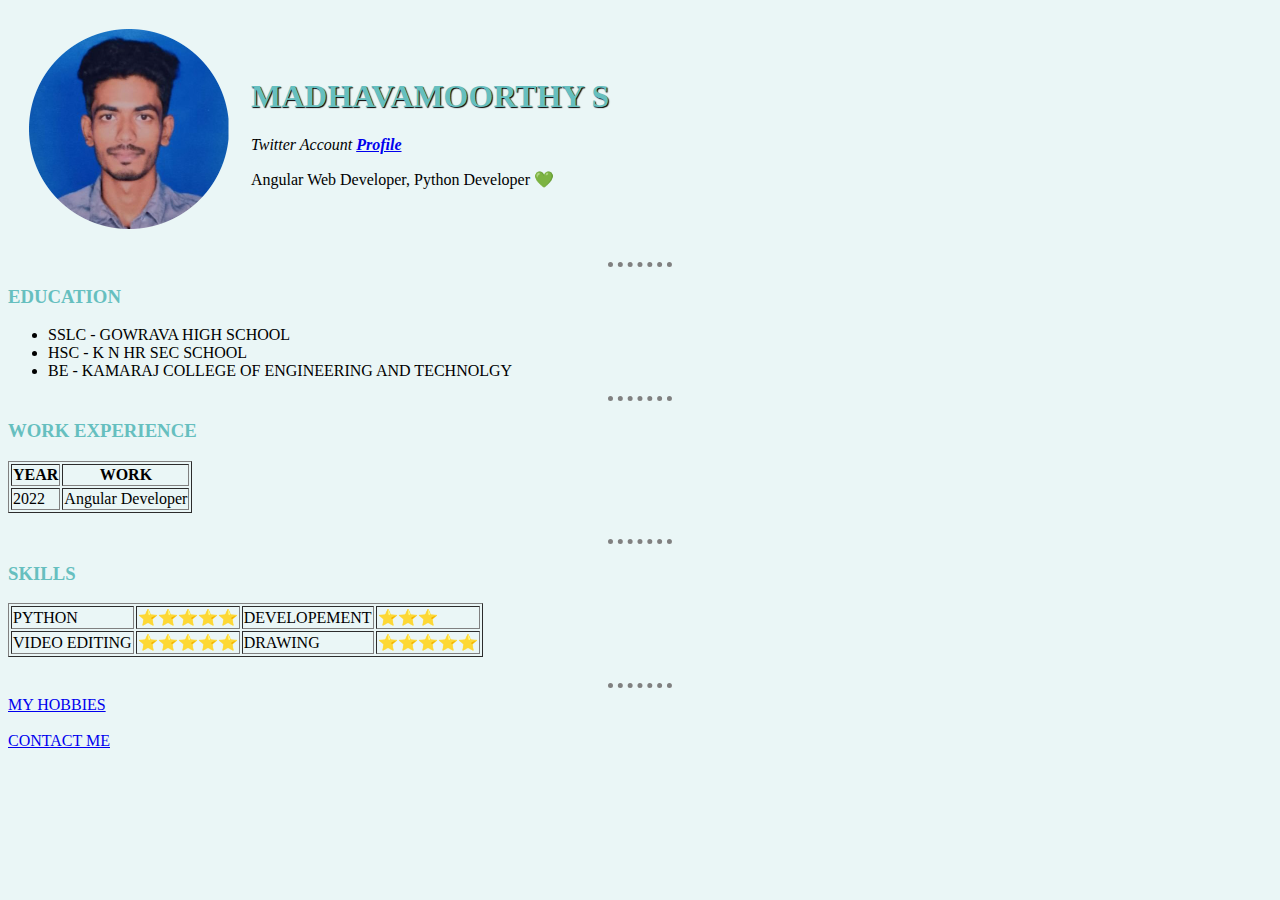
<file: index.html>
<!DOCTYPE html>
<html lang="en" dir="ltr">
<head>
  <meta charset="utf-8">
  <title>Maddy's Personal Site 👀 </title>
  <link rel="stylesheet" href="css/style.css">
</head>
<body>
  <table cellspacing="20">
    <tr>
      <td><img src="images/Madhavamoorthy.png" alt="Madhavan Profile Picture" width="200px" height="200px"></td>
      <td>
        <h1> MADHAVAMOORTHY S </h1>
        <p><em>Twitter Account <strong><a href="https://twitter.com/MadhavanSPR">Profile</a></strong></em></p>
        <p>Angular Web Developer, Python Developer 💚</p>
      </td>
    </tr>
  </table>
  <hr>
  <h3>EDUCATION</h3>
  <ul>
    <li>SSLC - GOWRAVA HIGH SCHOOL</li>
    <li>HSC - K N HR SEC SCHOOL</li>
    <li>BE - KAMARAJ COLLEGE OF ENGINEERING AND TECHNOLGY</li>
  </ul>
  <hr>
  <h3> WORK EXPERIENCE </h3>
  <table border="1">
    <thead>
      <tr>
        <th> YEAR </th>
        <th> WORK </th>
      </tr>
      <tr>
        <td> 2022 </td>
        <td> Angular Developer </td>
      </tr>
  </table><br>
  <hr>
  <h3> SKILLS </h3>
  <table border="1">
    <tr>
      <td>PYTHON</td>
      <td>⭐⭐⭐⭐⭐</td>
      <td>DEVELOPEMENT</td>
      <td>⭐⭐⭐</td>
    </tr>
    <tr>
      <td>VIDEO EDITING</td>
      <td>⭐⭐⭐⭐⭐</td>
      <td>DRAWING</td>
      <td>⭐⭐⭐⭐⭐</td>
    </tr>
  </table><br>
  <hr>
  <a href="hobbies.html">MY HOBBIES</a><br><br>
  <a href="contact.html"> CONTACT ME </a>
</body>

</html>
</file>
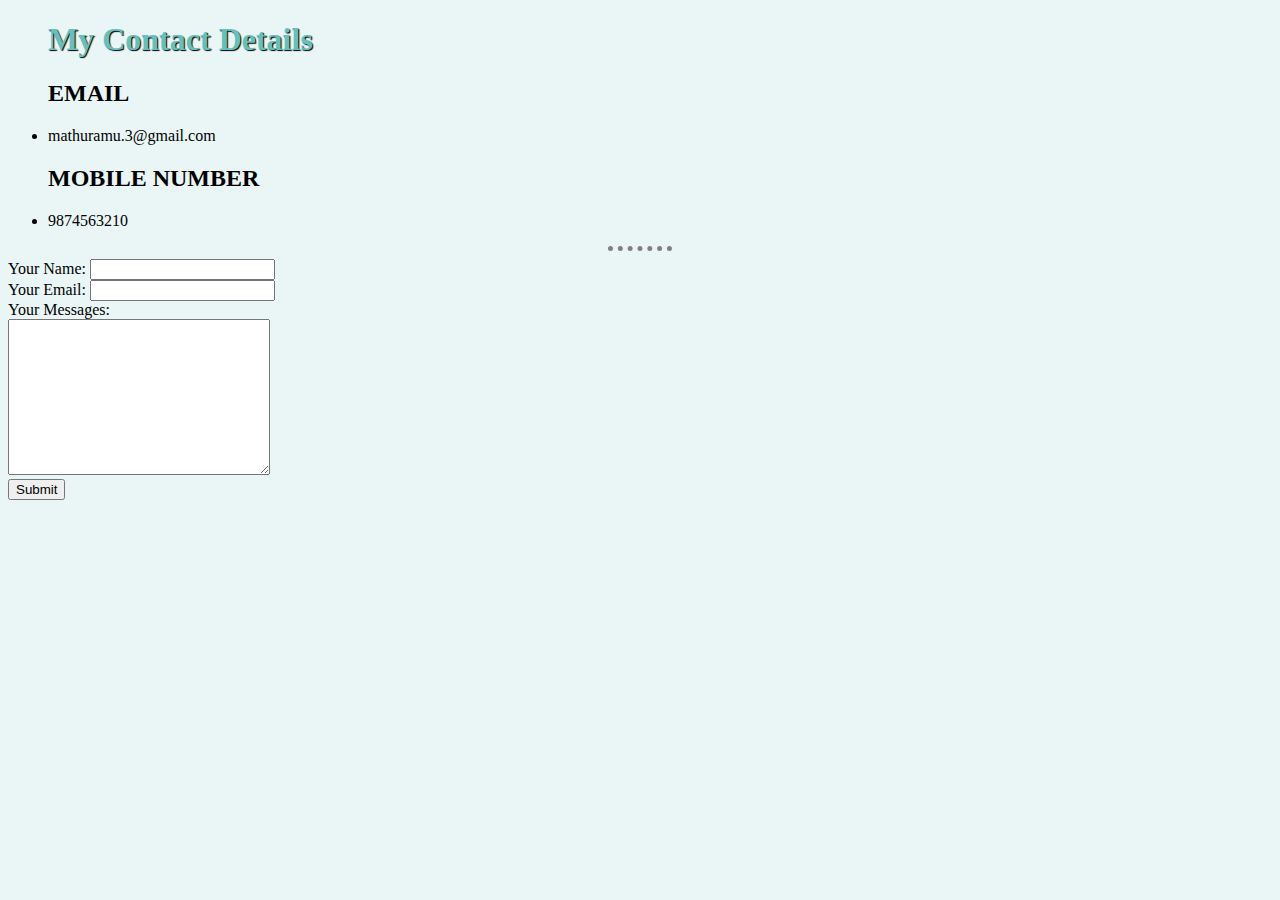
<file: contact.html>
<!DOCTYPE html>
<html lang="en" dir="ltr">
  <head>
    <meta charset="utf-8">
    <title> CONTACT ME </title>
    <link rel="stylesheet" href="css/style.css">
  </head>
  <body>
    <ul>
      <h1> My Contact Details </h1>
      <h2> EMAIL </h2>
      <li><p> mathuramu.3@gmail.com </p></li>
      <h2> MOBILE NUMBER </h2>
      <li><p> 9874563210 </p></li>
    </ul>
<hr>
    <form action="mailto:mathuramu.3@gmail.com" method="post" enctype="text/plain">
      <label>Your Name:</label>
      <input type="text" name="yourName" value=""><br>
      <label>Your Email:</label>
      <input type="email" name="yourEmail" value=""><br>
      <label>Your Messages:</label><br>
      <textarea name="yourMessage" rows="10" cols="30"></textarea><br>
      <input type="submit" name="">
    </form>
  </body>
</html>
</file>
<file: css/style.css>
body {
  background-color: #EAF6F6;
}

hr {
  background-color: #EAF6F6;
  border-style: none;
  border-top-style: dotted;
  border-color: grey;
  border-width: 5px;
  width: 5%;
}
h1 {
  color: #66BFBF ;
  text-shadow: 1px 1px 1px black;
}
h3 {
  color: #66BFBF;
}
</file>
